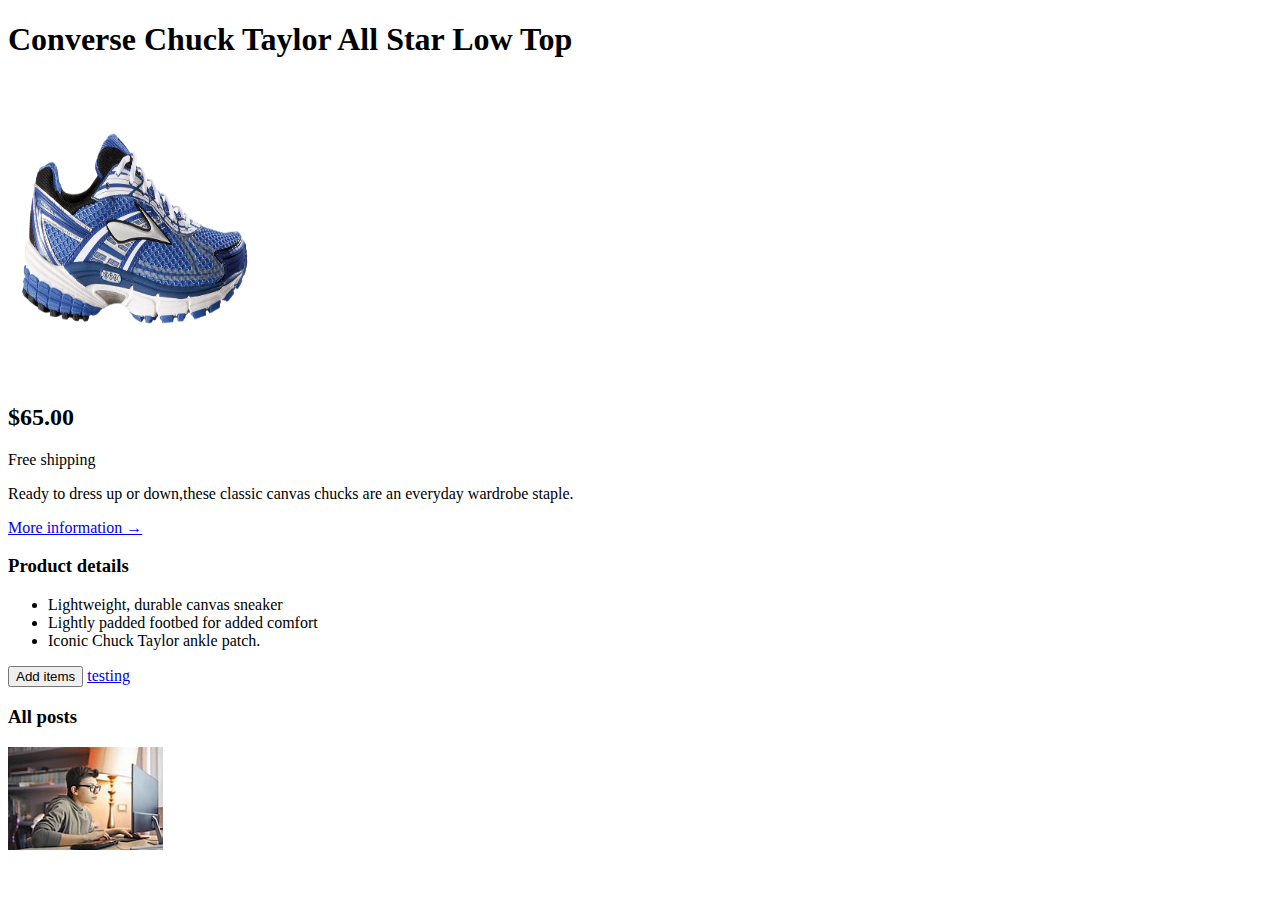
<file: html-1/index.html>
<!DOCTYPE html>

<html>
<head>
<title>Converse Chuck Taylor All Star Low Top</title>

</head>
<body>
<h1>Converse Chuck Taylor All Star Low Top</h1>
<img src="shoe-sneakers-footwear-54334.jpg" width="250" height="300">

 <h2>$65.00</h2>
 <p>Free shipping</p>

 <p>Ready to dress up or down,these classic canvas chucks are an everyday wardrobe staple.</p>
 <a href="shoes.html">More information &rarr;</a>
 <h3>Product details</h3>



 <ul><li>Lightweight, durable canvas sneaker</li>
 <li>Lightly padded footbed for added comfort</li>
 <li>Iconic Chuck Taylor ankle patch.</li></ul>
 <button>Add items</button>

 <a href="test/test.html">testing</a>
 <h3>All posts</h3>
 <img src="th1.jpg" width=""

 
</body>
</html>
</file>
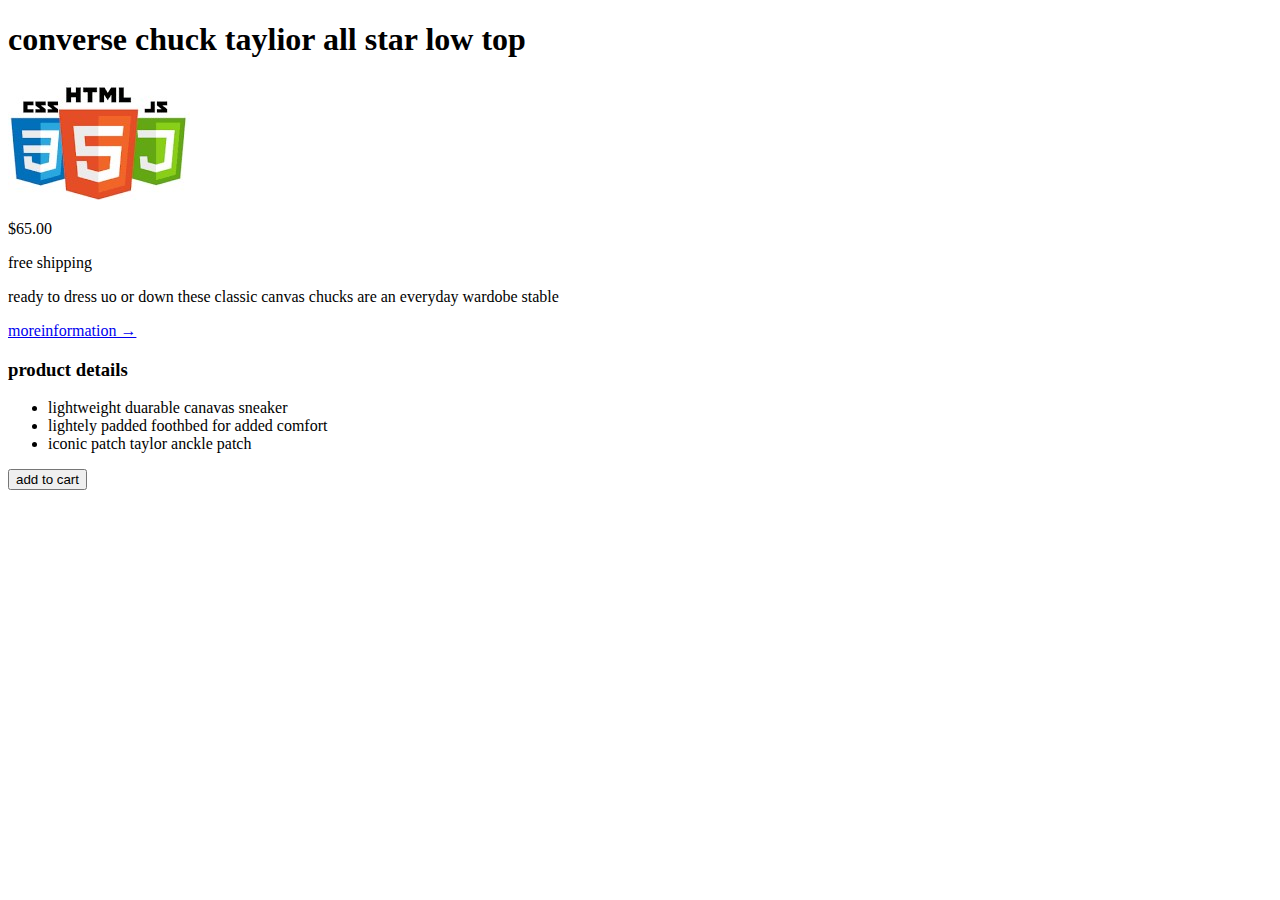
<file: html-1/demo.html>
<!DOCTYPE html>
<html lang="en">
<head>
    <meta charset="UTF-8">
    <meta http-equiv="X-UA-Compatible" content="IE=edge">
    <meta name="viewport" content="width=device-width, initial-scale=1.0">
    <title>Document</title>
</head>
<body>
    <h1>converse chuck taylior  all star low top</h1>
    <img src='images_html_updated.jpg'>
    <p>$65.00</p>
    <p>free shipping</p>
    <p>ready to dress uo or down these classic canvas chucks are an everyday wardobe stable</p>
    <a href="#">moreinformation &rarr;</a>
    <h3>product details</h3>
    <ul>
        <li>lightweight duarable canavas sneaker</li>
        <li>lightely padded foothbed for added comfort</li>
        <li>iconic patch taylor anckle patch</li>
    </ul>
    <button>add to cart</button> 
</body>
</html>
</file>
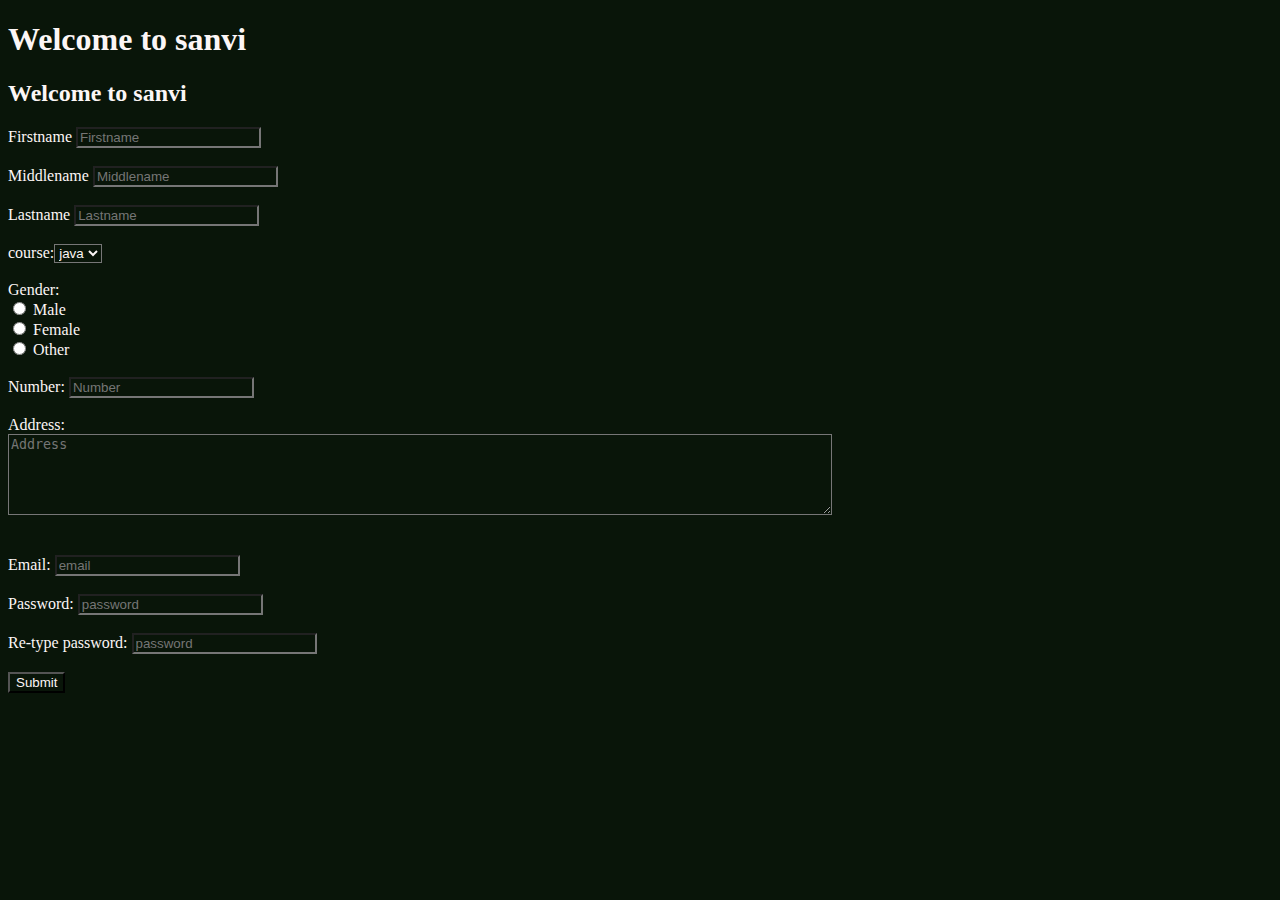
<file: html-1/form.html>
<!DOCTYPE html>
<html lang="en">
<head>
    <meta charset="UTF-8">
    <meta http-equiv="X-UA-Compatible" content="IE=edge">
    <meta name="viewport" content="width=device-width, initial-scale=1.0">
    <title>form</title>
    <link rel="stylesheet" href="style.css">
</head>
<body>
  <h1 id="Welcome">Welcome to sanvi</h1>
  <h2 id="come">Welcome to sanvi</h2>
       <form action="application">
        <label >Firstname</label>
        <input type="text"  placeholder="Firstname"><br>
        <br>
        <label>Middlename</label>
        <input type="text" placeholder="Middlename"><br>
        <br>
        <label>Lastname</label>
        <input type="text"  placeholder="Lastname"><br>
        <br>
        <label>course:</label><select><option value="course">java</option>
            <option value="course">html</option>
            <option value="course">css</option></select>
        <br>
        <br>
        <label>Gender:</label><br>
        <input type="radio">
        <label>Male</label><br>
        <input type="radio">
        <label>Female</label><br>
        <input type="radio">
        <label>Other</label><br>
        <br>
        <label>Number:</label>
        <input type="number" placeholder="Number" ><br>
        <br>
        <label>Address:</label><br>
        <textarea Name="Address" rows="5" cols="100" placeholder="Address"></textarea><br><br>
        <br>
        <label>Email:</label>
        <input type="email" placeholder="email"><br>
        <br>
        <label>Password:</label>
        <input type="password" placeholder="password"><br>
        <br>
        <label>Re-type password:</label>
        <input type="password" placeholder="password"><br>
        <br>
        <input type="submit">
      </form>
</body>
</html>
</file>
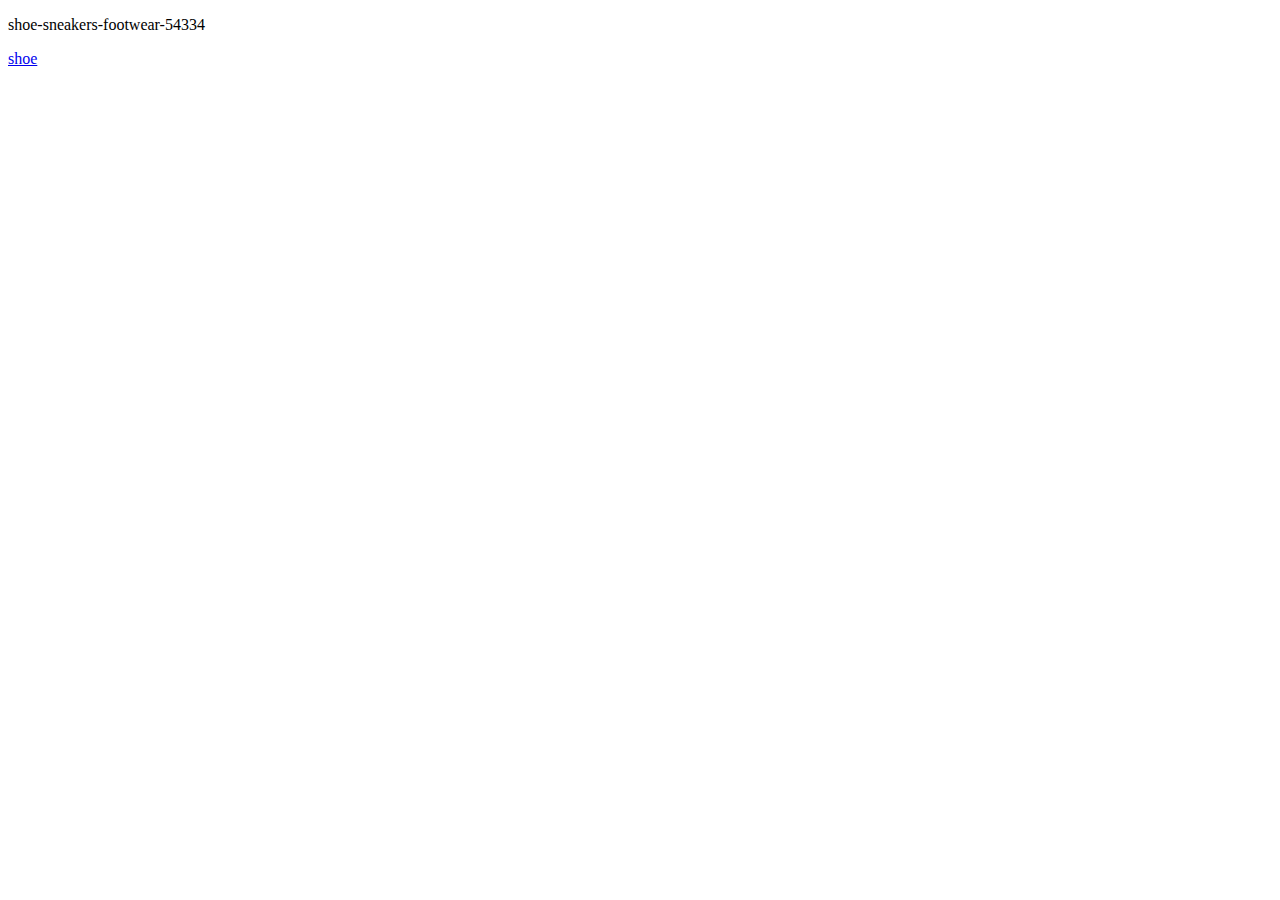
<file: html-1/shoes.html>
<!DOCTYPE html>
<html lang="en">
<head>
    <meta charset="UTF-8">
    <meta http-equiv="X-UA-Compatible" content="IE=edge">
    <meta name="viewport" content="width=device-width, initial-scale=1.0">
    <title>Document</title>
</head>
<body>
    <p>shoe-sneakers-footwear-54334</p>
    <a href="index.html">shoe</a>
</body>
</html>
</file>
<file: html-1/style.css>
*{
    color:rgb(252, 246, 246);
    background-color: rgb(9, 21, 9);
  }
</file>
